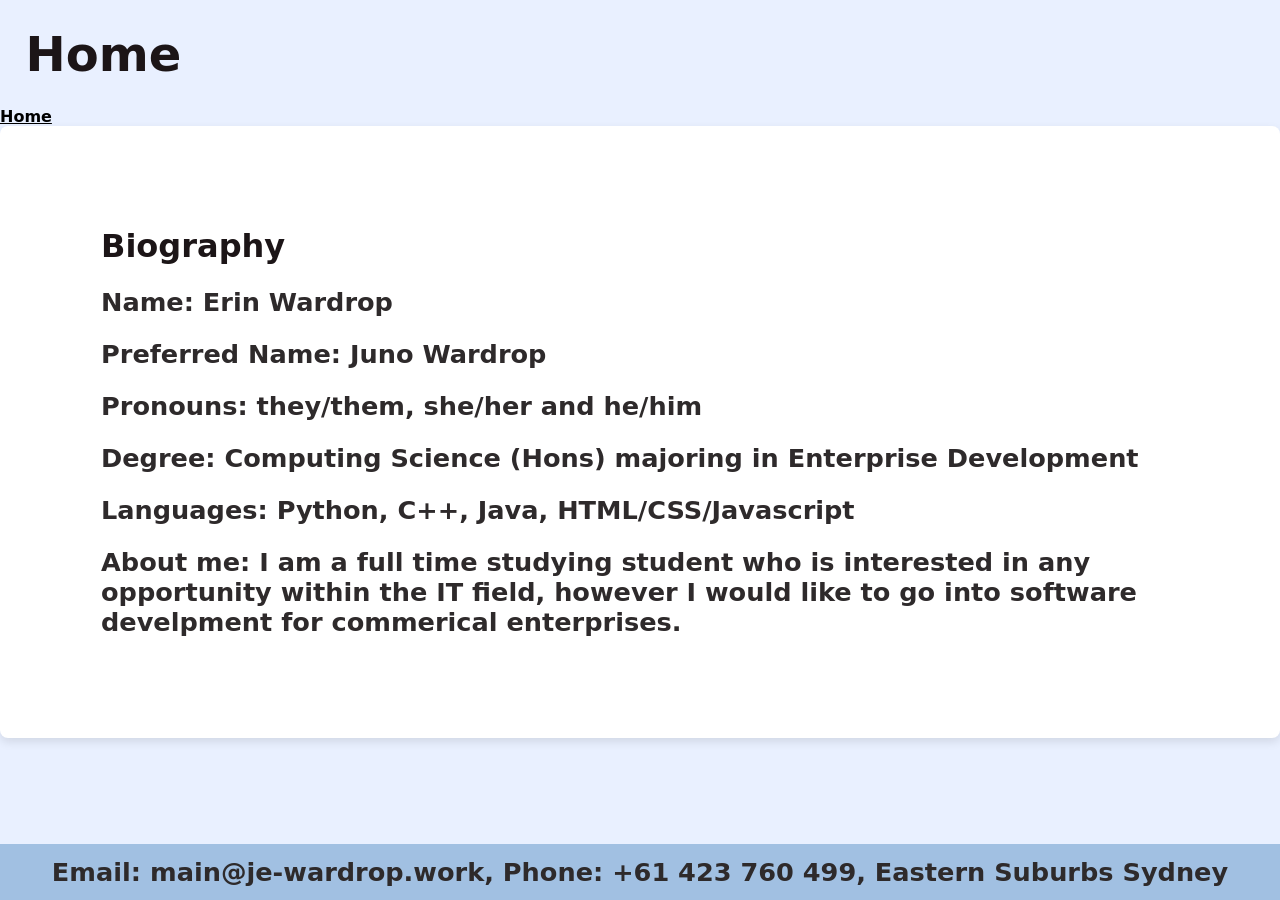
<file: index.html>
<!DOCTYPE html>
<html lang="en">
  <head>
    <title>Home</title>
    <meta charset="UTF-8">
    <meta name="viewport" content="width=device-width, initial-scale=1.0">
    <link rel="stylesheet" href="styles.css" />
    <script src="index.js"></script>
  </head>
  <body>

    <h1>Home</h1>

    <div class="grid-container">
      <div class="menu">
        <ul>
          <li><a href="index.html">Home</a></li>

          <!-- <a href="cipherChecks.html">Ciphers Checker</a> -->

        </ul>
      </div>

      <div class="content">
        <div class="biography">
          <h2> Biography </h2>
          <p> Name: Erin Wardrop </p>
          <p> Preferred Name: Juno Wardrop </p>
          <p> Pronouns: they/them, she/her and he/him </p>
          <p> Degree: Computing Science (Hons) majoring in Enterprise Development </p>
          <p> Languages: Python, C++, Java, HTML/CSS/Javascript </p>
          <p> About me: I am a full time studying student who is interested in any opportunity within the IT field,
              however I would like to go into software develpment for commerical enterprises.  </p>
        </div>
      </div>


    </div>

    <div class="footer"> <p>Email: main@je-wardrop.work, Phone: +61 423 760 499, Eastern Suburbs Sydney</p> </div>

  </body>
</html>
</file>
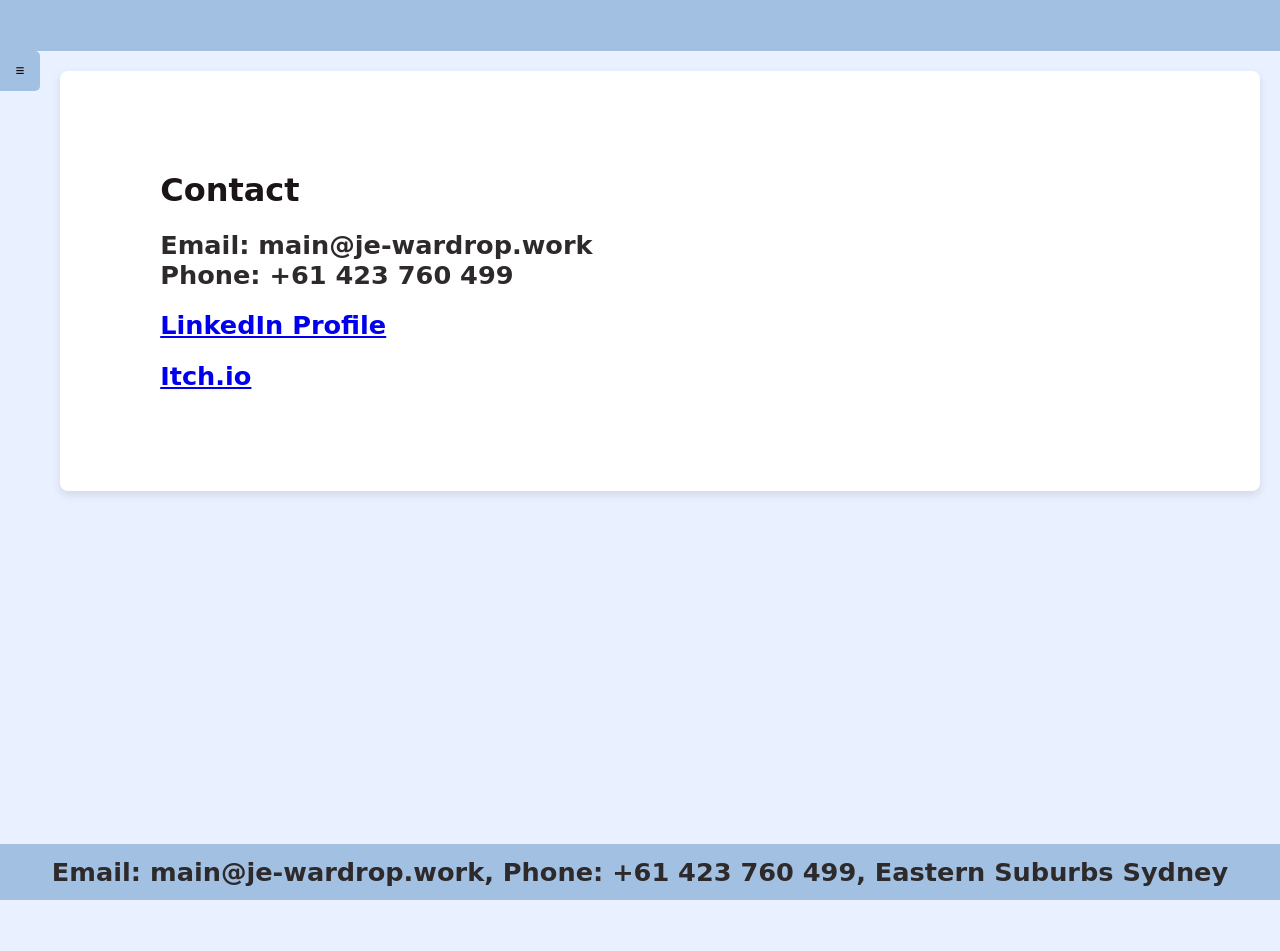
<file: contact.html>
<!DOCTYPE html>
<html lang="en">
  <head>
    <title>Home</title>
    <meta charset="UTF-8">
    <meta name="viewport" content="width=device-width, initial-scale=1.0">
    <link href="https://fonts.googleapis.com/icon?family=Material+Icons"
      rel="stylesheet">
    <link rel="stylesheet" href="styles.css" />
  </head>
  <body>

    <h1 class="cus-header"></h1>


    <div class="wrapper">
      
      <div class="side-panel">
        <div class="menu">
          <ul class="special-menu">
            <li><a href="index.html" class="menu-link" >Home</a></li>
            <li><a href="contact.html" class="menu-link" >Contact</a></li>
          </ul>
        </div>

      </div>

      <button class="side-panel-toggle"> ≡ </button>

      <div class="main">

        <div class="biography">
            <h2> Contact </h2>
            <p>
            Email: main@je-wardrop.work <br>
            Phone: +61 423 760 499<br>
            </p>

            <p>
                <a href="https://www.linkedin.com/in/erin-wardrop-968b09228/" >LinkedIn Profile</a>
            </p>

            <p>
              <a href="https://je-wardrop.itch.io/" >Itch.io</a>
            </p>
        </div>

      </div>


    </div>

    <div class="footer"> <p>Email: main@je-wardrop.work, Phone: +61 423 760 499, Eastern Suburbs Sydney</p> </div>

    <script src="index.js"></script>
  </body>
</html>
</file>
<file: styles.css>
body {
  font-weight: bold;
  font-family:  system-ui, -apple-system, BlinkMacSystemFont, 'Segoe UI', Roboto, Oxygen, Ubuntu, Cantarell, 'Open Sans', 'Helvetica Neue', sans-serif;
  background-color: rgb(233, 240, 255);
}

* {
  margin: 0;
  padding: 0;
  box-sizing: border-box;
}

/* Text on screen */

h1 {
  color: #1c1517;
  font-size: 300%;
  padding: 2%;
}

h2 {
  color: #1c1517;
  font-size: 200%;
  padding: 1%;
}

p {
  color: #2e2a2b;
  font-size: 160%;
  padding: 1%;
}

label{
  color: #352429;
  font-size: 110%;
}

/* Inputs (user) */

input{
  color: #2e2a2b;
  font-family: Verdana;
  font-size: 100%;
  outline: none;
  box-shadow: none; 
  border: none;  
  background-color: #ffdd7e;
}

button{
  color: #1c1517;
  font-family: Verdana;
  font-size: 100%;
  background-color: #ffdee6;
  font-weight: bold;
  outline: none;
  box-shadow: none; 
  border: none;  
}

/* Styles of the Webpage layout (grid/wrapper) */

/* Side Panel */
.wrapper {
  display: flex;
  height: 100vh;
}

.main {
  flex-grow: 1;
  padding: 20px;
  overflow-y: auto;
}

.side-panel-toggle {
  width: 40px;
  height: 40px;
  flex-shrink: 0;
  display: grid;
  place-items: center;

  color: #110000;
  background: #a1c0e2;
  border: none;
  border-radius: 0px 5px 5px 0px;
  outline: none;
  cursor: pointer;
}

.side-panel-toggle:hover {
  background: #84dcff;
}

.side-panel {
  display: none;
  width: 200px;
  flex-shrink: 0;
  padding: 20px;
  color: #ffffff;
  background: #a1c0e2;
  box-shadow: 0 0 10px rgba(0, 0, 0, 0.35);
}

.side-panel-open .side-panel {
  display: initial;
}

/* Menu Panel */
ul.special-menu {
  list-style-type: none; 
  padding-left: 0;
}


ul.special-menu li {
  position: relative;
  padding-left: 25px; 
  margin-bottom: 10px;
}

ul.special-menu li::before {
  position: absolute;
  left: 0;
  top: 50%;
  transform: translateY(-50%); 
  color: #3122ff; 
  font-size: 16px;
}

.menu-link {
  text-decoration: none; 
  outline-style: none !important;
  /* color: #333333; 
  display: inline-block; 
  padding: 10px 20px; */
}

nav a, .menu a {
    color: #000000 !important;
}

nav a:visited, .menu a:visited {
    color: #000000 !important;
}

/* Custom Parts */

.cus-header{
  padding: 15px, 30px;
  display: flex;
  align-items: center;
  color: #1c1517;
  font-size: 200%;
  padding: 2%;
  background-color: #a1c0e2;
}


.footer{
  position: fixed;
  left: 0;
  bottom: 0;
  width: 100%;
  background-color: #a1c0e2;
  color: #2b171c; 
  text-align: center;
}

.biography{
    box-sizing: border-box;
    padding: 90px;
    border-radius: 8px;
    box-shadow: 0 4px 10px rgba(0,0,0,0.1);
    width: 80 vh;
    background-color: rgb(255, 255, 255)
}
</file>
